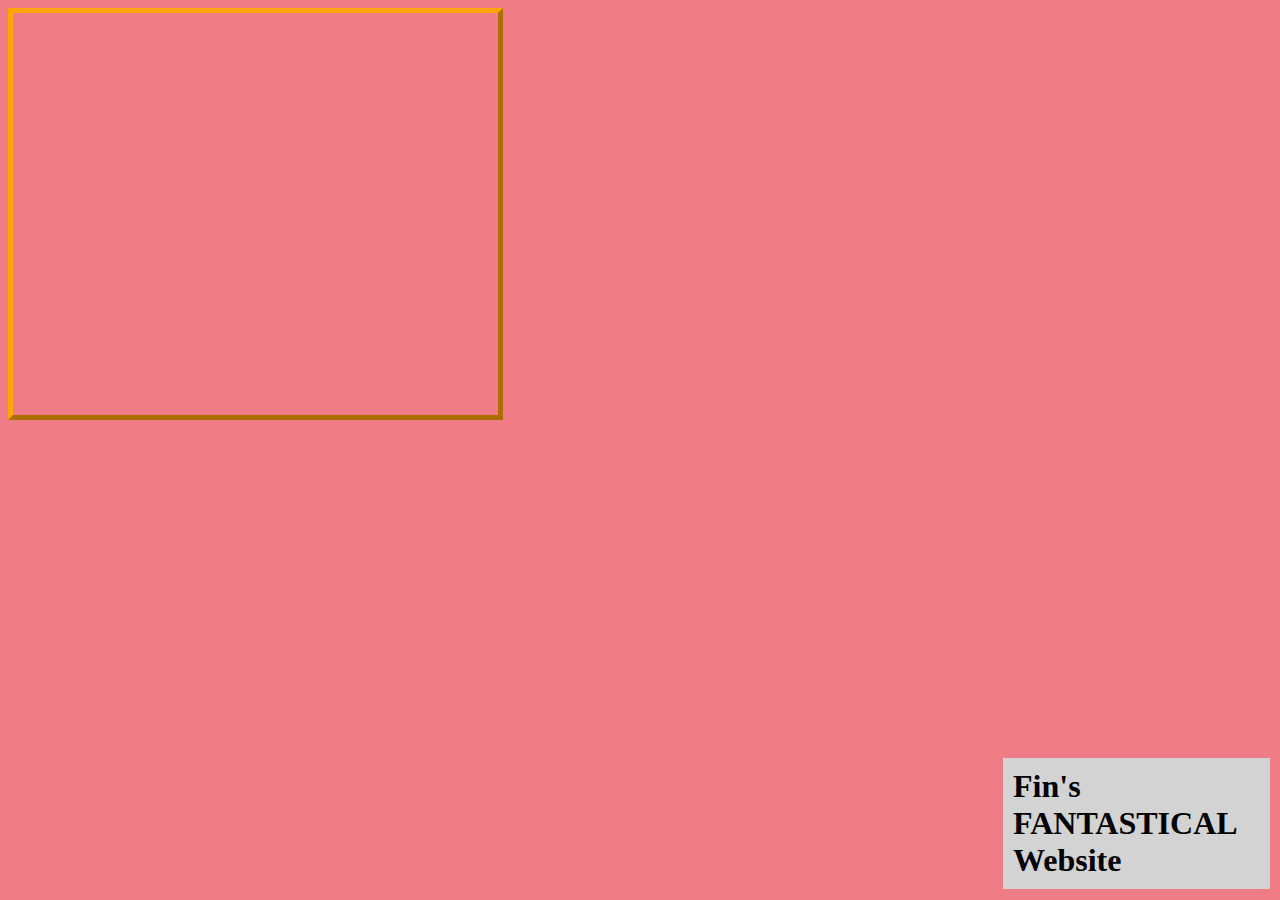
<file: another-page.html>
<!DOCTYPE HTML>

<html>
  <head>
    <title> Another page </title>
    <link href="https://ctm28.github.io/stylesheet.css" rel="stylesheet" type="text/css">
  </head>
  <style>
    
    iframe{border-style:outset;
          border-width:5px;
          border-color:orange;
    }
  </style>
  <body>
  <h1 id="title">Fin's FANTASTICAL Website</h1>
    
  <iframe src="https://scratch.mit.edu/projects/505901095/embed" allowtransparency="true" width="485" height="402" frameborder="0" scrolling="no" allowfullscreen></iframe>
  </body>
  </html>
</file>
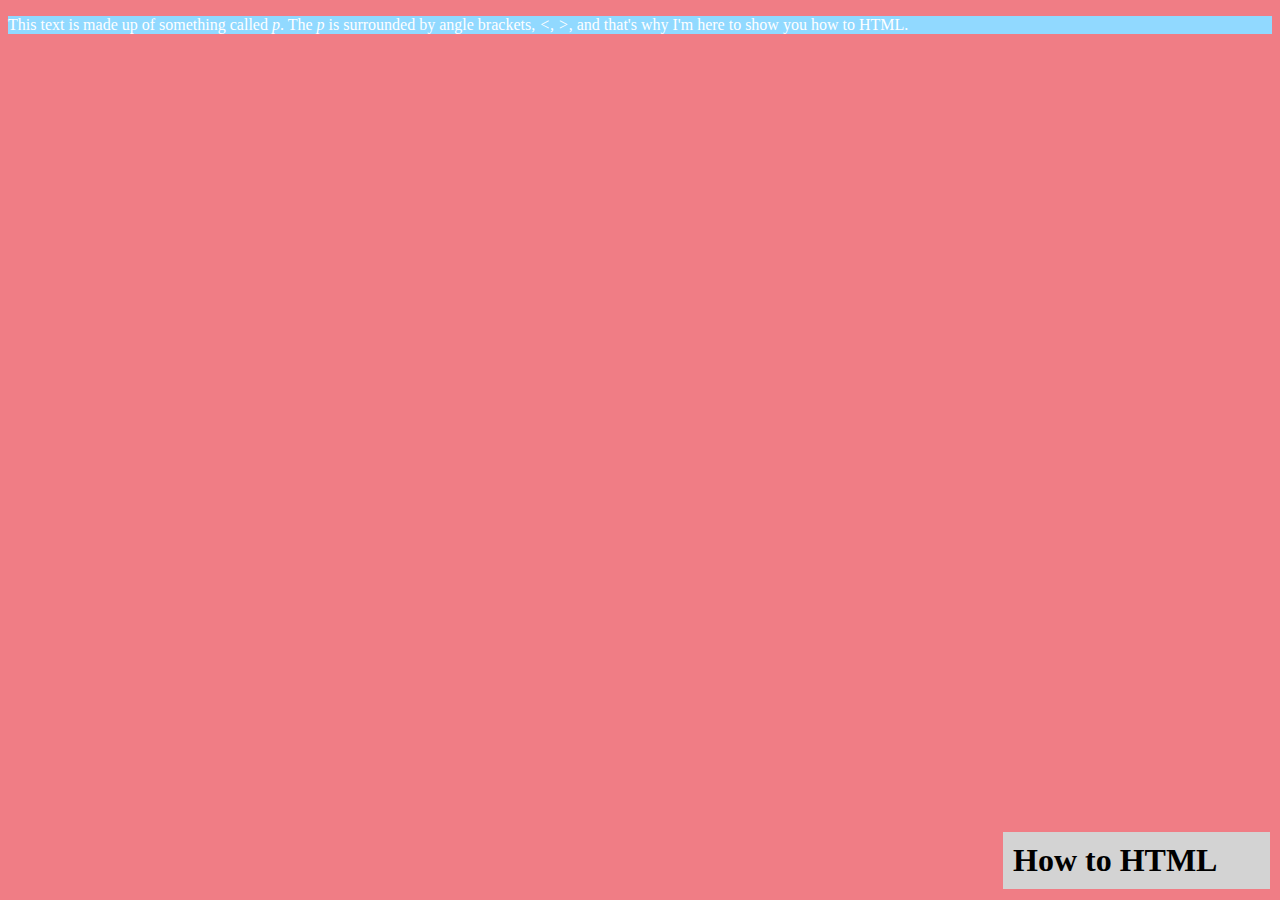
<file: html-tutorial.html>
<!DOCTYPE HTML>

<html>
  <head>
    <title>How to HTML</title>
    <link href="https://ctm28.github.io/stylesheet.css" type="text/css" rel="stylesheet">
    <style>
    
    </style>
  </head>
  <body>
  
    <h1 id="title">How to HTML</h1>
    <p>This text is made up of something called <em>p</em>. The <em>p</em> is surrounded by angle brackets, <em><, ></em>, and that's why I'm here to show you how to HTML.
  
  </body>
</html>
</file>
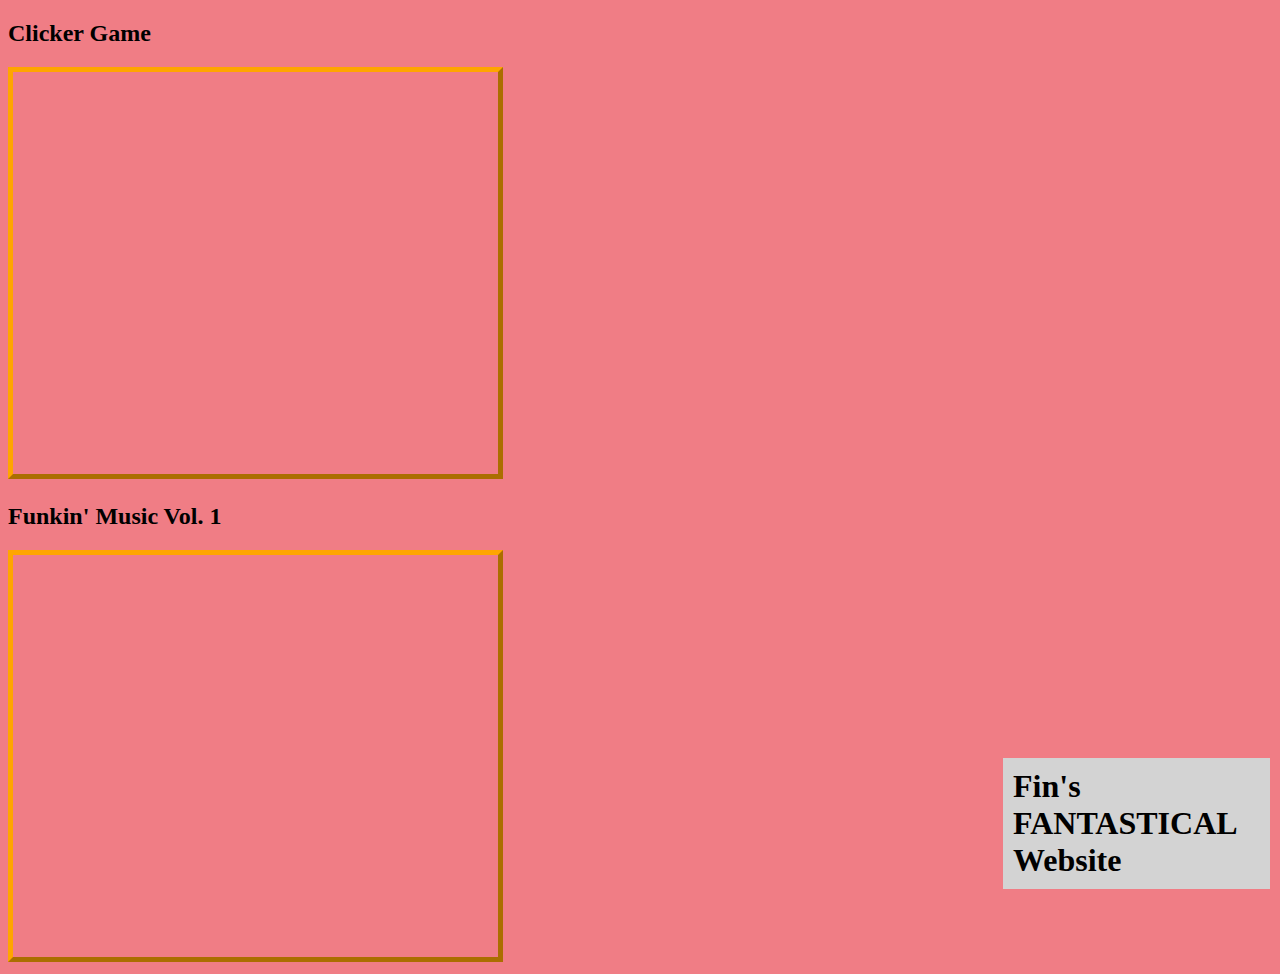
<file: scratchgallery.html>
<!DOCTYPE HTML>

<html>
  <head>
    <title> The Scratch Gallery </title>
    <link href="https://ctm28.github.io/stylesheet.css" rel="stylesheet" type="text/css">
  </head>
  <style>
    
    iframe{border-style:outset;
          border-width:5px;
          border-color:orange;
    }
  </style>
  <body>
  <h1 id="title">Fin's FANTASTICAL Website</h1>
    
    <h2>Clicker Game</h2>
    
    <iframe src="https://scratch.mit.edu/projects/505901095/embed" allowtransparency="true" width="485" height="402" frameborder="0" scrolling="no" allowfullscreen></iframe>
    <h2>Funkin' Music Vol. 1</h2>
    <iframe src="https://scratch.mit.edu/projects/521878915/embed" allowtransparency="true" width="485" height="402" frameborder="0" scrolling="no" allowfullscreen></iframe>
  
  </body>
  </html>
</file>
